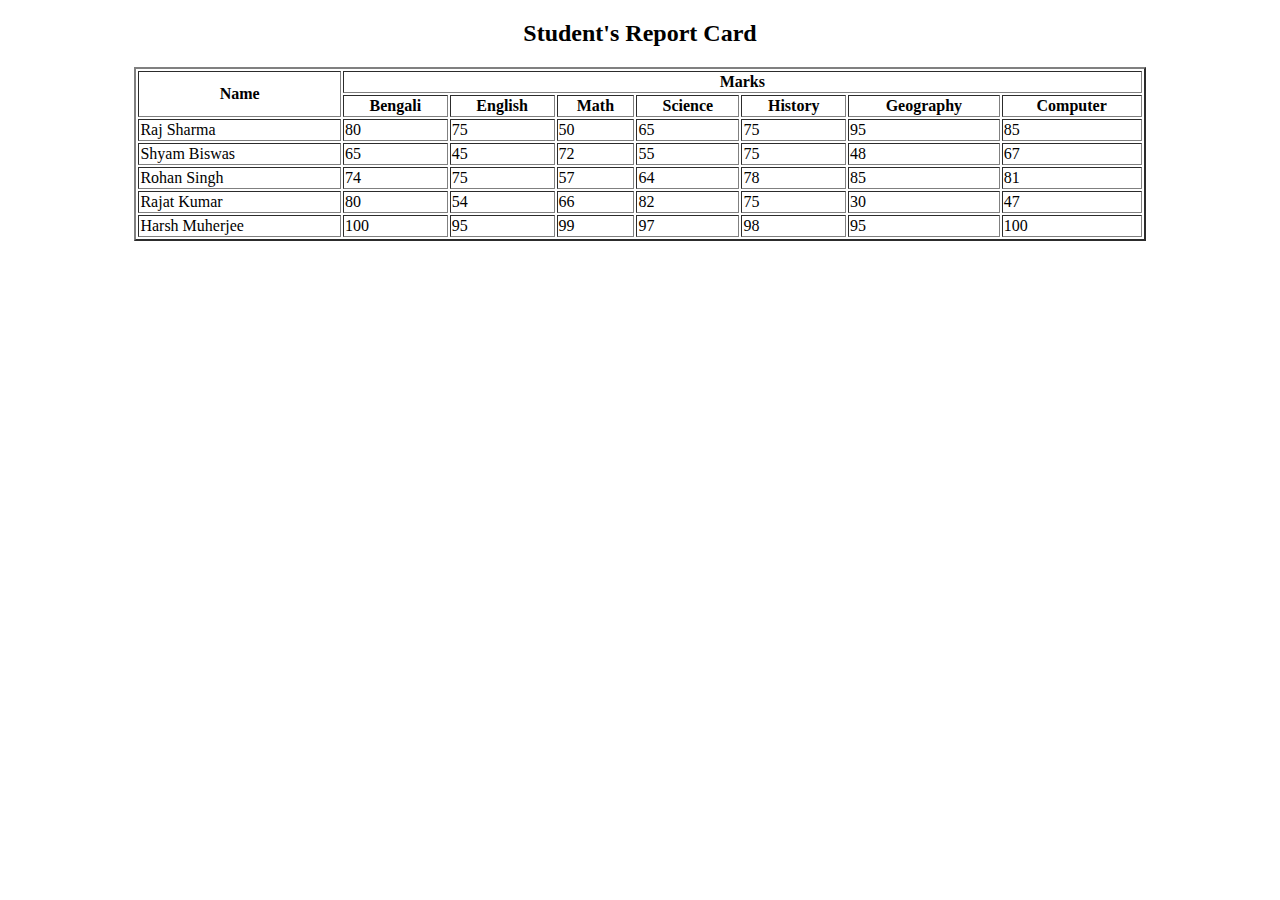
<file: Table.html>
<!DOCTYPE html>
<html lang="en">
<head>
    <meta charset="UTF-8">
    <meta name="viewport" content="width=device-width, initial-scale=1.0">
    <title>Student's Details Table</title>
</head>
<body>

    <h2 align="center">Student's Report Card</h2>

    <table width="80%" border="2px" align="center">
        <tr>
            <th rowspan="2">Name</th>
            <th colspan="7">Marks</th>
        </tr>
        <tr>
            <th align="center">Bengali</th>
            <th>English</th>
            <th>Math</th>
            <th>Science</th>
            <th>History</th>
            <th>Geography</th>
            <th>Computer</th>
        </tr>
        <tr>
            <td>Raj Sharma</td>
            <td>80</td>
            <td>75</td>
            <td>50</td>
            <td>65</td>
            <td>75</td>
            <td>95</td>
            <td>85</td>
        </tr>
        <tr>
            <td>Shyam Biswas</td>
            <td>65</td>
            <td>45</td>
            <td>72</td>
            <td>55</td>
            <td>75</td>
            <td>48</td>
            <td>67</td> 
        </tr>
        <tr>
            <td>Rohan Singh</td>
            <td>74</td>
            <td>75</td>
            <td>57</td>
            <td>64</td>
            <td>78</td>
            <td>85</td>
            <td>81</td> 
        </tr>
        <tr>
            <td>Rajat Kumar</td>
            <td>80</td>
            <td>54</td>
            <td>66</td>
            <td>82</td>
            <td>75</td>
            <td>30</td>
            <td>47</td> 
        </tr>
        <tr>
            <td>Harsh Muherjee</td>
            <td>100</td>
            <td>95</td>
            <td>99</td>
            <td>97</td>
            <td>98</td>
            <td>95</td>
            <td>100</td> 
        </tr>
    </table>

</body>
</html>
</file>
